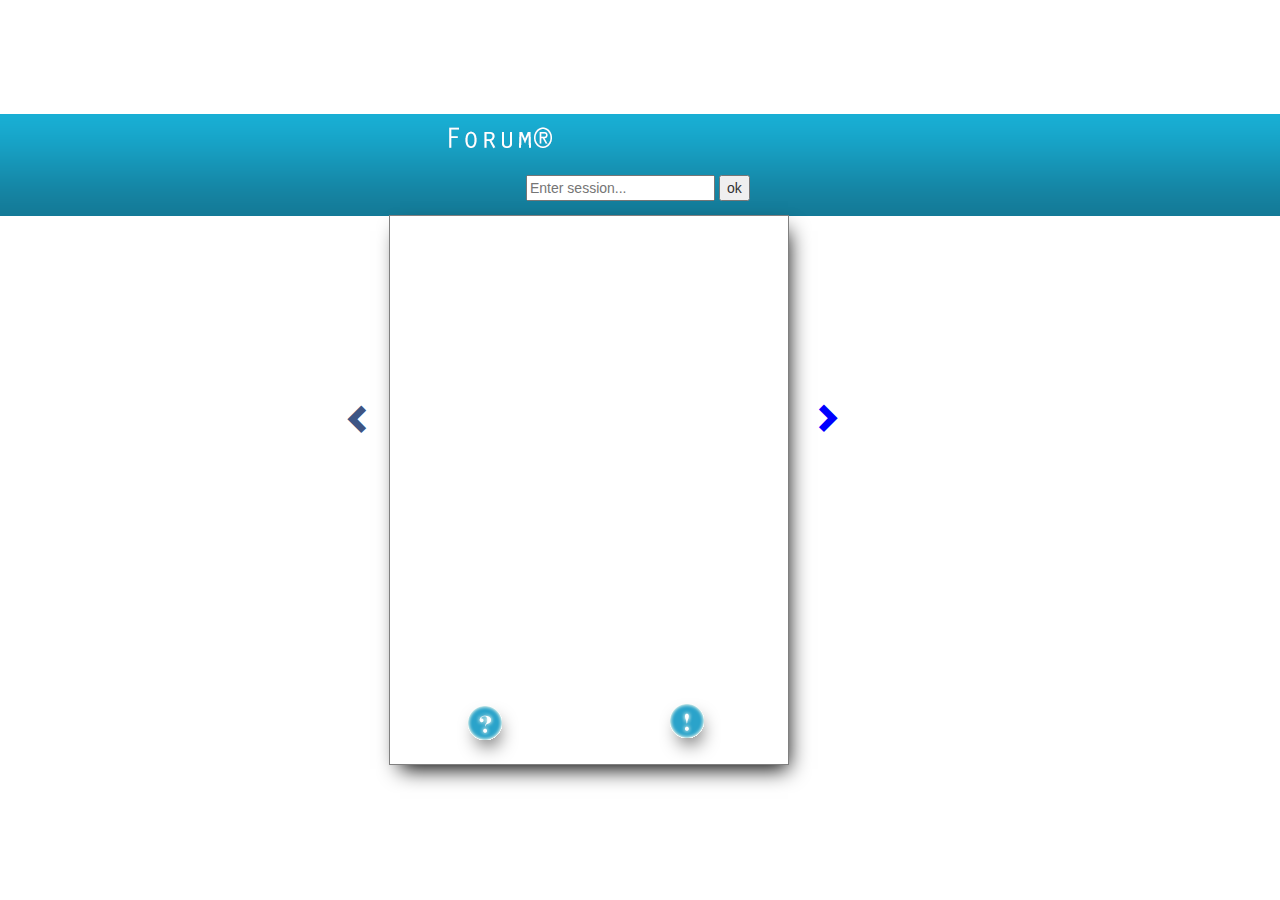
<file: index.html>
<!DOCTYPE html>
<html lang="en">

<head>
    <meta charset="utf-8">
    <meta http-equiv="X-UA-Compatible" content="IE=edge">
    <meta name="viewport" content="width=device-width, initial-scale=1">
    <!-- The above 3 meta tags *must* come first in the head; any other head content must come *after* these tags -->
    <title>Bootstrap 101 Template</title>

    <!-- Bootstrap -->
    <link href="css/bootstrap.min.css" rel="stylesheet">

    <!-- HTML5 shim and Respond.js for IE8 support of HTML5 elements and media queries -->
    <!-- WARNING: Respond.js doesn't work if you view the page via file:// -->
    <!--[if lt IE 9]>
      <script src="https://oss.maxcdn.com/html5shiv/3.7.3/html5shiv.min.js"></script>
      <script src="https://oss.maxcdn.com/respond/1.4.2/respond.min.js"></script>
    <![endif]-->
    <link href="mystyle.css" rel="stylesheet" type="text/css">
    <SCRIPT LANGUAGE="JavaScript">
        var newarray = ['', '', '', '', '', ''];
        var asoarray = [];

        console.log("array created");
        var questioncounter = 0;
        var sessionid = 0;

        function addchattoarray(messagesent) {
            var message = messagesent;
            var temparray = message.explode(' ', 3);
            console.log(temparray[0] + " eerste lid van de array");
            if (temparray[0] == 'showquestionposted') {
                console.log('showquestionposted gelezen');
                questioncounter = asoarray.length - 1;
                console.log(questioncounter);
                showpostedthread();
            }
            if (temparray[0] == 'question') {
                addquestiontoarray(temparray[1],temparray[2]);
                showfirstquestion();

                console.log("question added to array");
            }
            if (temparray[0] == 'reply') {
                var temparray2 = message.explode(' ', 3);
                addreplytoarray(temparray[1], temparray[2]);
                if (temparray[1] == questioncounter) {
                    showreplyinthread(temparray[2]);
                }

            } else return null;





        };

        function addquestiontoarray(sessionid, questiontext) {

            var configarray = [];
            var replyarray = [];
            configarray[0] = questiontext;
            configarray[1] = sessionid;
            configarray[2] = replyarray;

            asoarray.push(configarray);


            console.log(asoarray[0][0] + " deze jetser is toegevoegd aan de array");

        };

        function addreplytoarray(id, text) {
            var ide = id;
            var tekst = text;
            asoarray[ide][2].push(tekst);
            console.log(asoarray[id][2] + 'reply added to array');

        }

        function myFunction(form, currentquestion) {
            idcount = currentquestion;
            messageshown = form.inputbox.value;
            messagesent = "reply " +  idcount + " " + messageshown;
            conn.send(messagesent);



        };

        function myFunction2(form) {
            messageshown = form.inputtext.value;
            messagesent = "question " + sessionid + " " + messageshown;
            conn.send(messagesent);
};

          function changeid(namesession){

            sessionid = namesession.value;
            console.log(sessionid + " is sessionid");
          };

          function cleartextfield(input){
            input.value = "";


        };

        function byObserver() {
            return false;
        };

        function showlastsix() {

        };

        function erasetextbox() {
            var showtextballoon = document.getElementById("t2");
            showtextballoon.style.visibility = "hidden";

        };

        function disablebutton() {
            document.getElementById("b1").disabled = true;
            console.log("disabledbuttonb1");
        };

        String.prototype.explode = function(separator, limit) {
            var arr = this.split(separator);
            if (limit) arr.push(arr.splice(limit - 1).join(separator));
            return arr;
        };
    </script>
</head>

<body>

    <div class="container">
        <div class="containerx0">
            <img src="basicimages/forumappuser_bar.png" alt="ForumApp" ;></img>

            <div class="box">
                <div class="containerx1">
                        <input type="text" id="namesession" placeholder="Enter session..."></input>
                        <button onclick="changeid(namesession); cleartextfield(namesession);">ok</button>
                </div>

                <div class="boxed">
                    <div id="questionbox" class="questionbox">
                    </div>
                    <div id="chatlog" class="sizedright">

                    </div>

                    <div class="incbox">

                        <div id="t1" class="inputballoon1">
                            <form id="inputform" onsubmit="return byObserver();"> <input type="text" name="inputbox" placeholder="Enter reply..." VALUE=""></input>
                                <button onclick="myFunction(inputform,questioncounter);">ok</button>
                            </form>
                        </div>

                        <div id="t2" class="inputballoon1">
                            <form id="inputform2" onsubmit="return byObserver();">
                                <input type="text" name="inputtext" placeholder="Enter question..." VALUE=""></input>
                                <button onclick="myFunction2(inputform2); erasetextbox();">ok</button>

                            </form>
                        </div>




                        <div id="a2" class="textballoon1"></div>


                        <div id="b1" class="roundbutton1">
                            <img src="basicimages/forumappuser_qm.png" onclick="showtextbox2()">
                        </div>
                        <div class="roundbutton2">
                            <img src="basicimages/forumappuser_!.png" onclick="showtextbox()">
                        </div>
                    </div>
                </div>
            </div>
        </div>

        <div class="arrowright">
            <span class="glyphicon glyphicon-chevron-right" onclick="shownextthread();"></span>
        </div>
        <div class="arrowleft">
            <span class="glyphicon glyphicon-chevron-left" onclick="showpreviousthread();"></span>
        </div>
    </div>


    <!-- jQuery (necessary for Bootstrap's JavaScript plugins) -->
    <script src="https://ajax.googleapis.com/ajax/libs/jquery/1.12.4/jquery.min.js"></script>
    <!-- Include all compiled plugins (below), or include individual files as needed -->
    <script src="js/bootstrap.min.js"></script>
    <script>
        var conn = new WebSocket('ws://localhost:8080');

        conn.onopen = function(e) {
            console.log("Connection established!");


        };

        conn.onmessage = function(e) {
            message = e.data;
            console.log(e.data + ' dit is wat er is ontvangen van de server');
            addchattoarray(message);


        };

        function showfirstquestion() {
            if (questioncounter == 0) {
                if (asoarray[questioncounter][0] != undefined) {
                    document.getElementById("questionbox").innerHTML = asoarray[questioncounter][0];
                }
            }
        };


        function showownmessage(form) {
            var TestVar = "asdasd";
            document.getElementById("cm1").innerHTML = TestVar;

        };

        function showsix() {
            document.getElementById("cm1").innerHTML = newarray[0];
            document.getElementById("cm2").innerHTML = newarray[1];
            document.getElementById("cm3").innerHTML = newarray[2];
            document.getElementById("cm4").innerHTML = newarray[3];
            document.getElementById("cm5").innerHTML = newarray[4];
            document.getElementById("cm6").innerHTML = newarray[5];
        };





        function showtextbox() {
            var showtextballoon = document.getElementById("t1");
            showtextballoon.style.visibility = "visible";

        };

        function showtextbox2() {
            var showtextballoon2 = document.getElementById("t2");
            showtextballoon2.style.visibility = "visible";
        };


        function shownextthread() {
            if (questioncounter < asoarray.length - 1) {
                questioncounter++;
                console.log(questioncounter);
            }
            showpostedthread();

            tochatlist(asoarray[questioncounter][2]);
            //van reply[](questioncounter) --> weergave
        };

        function showpreviousthread() {
            if (questioncounter != 0) {
                questioncounter = questioncounter - 1;
                console.log(questioncounter);
            }
            showpostedthread();

            tochatlist(asoarray[questioncounter][2]);

            //van reply[](questioncounter) --> weergave


        };

        function showpostedthread() {
            if (asoarray[questioncounter][0] != undefined) {
                document.getElementById("questionbox").innerHTML = asoarray[questioncounter][0];
                removeoldnodes();
            }

        };

        function showreplyinthread(replytext) {
            var para = document.createElement("p");
            para.className = 'showchat';
            para.id = "n1";
            var node = document.createTextNode(replytext);
            para.appendChild(node);

            var element = document.getElementById("chatlog");
            element.appendChild(para);
            chatlog.scrollTop = chatlog.scrollHeight;
        }

        function tochatlist(array) {
            var dummyarray = array;

            if (dummyarray[q] !== null) {
                var q = 0;
                while (q < array.length) {
                    var para = document.createElement("p");
                    para.className = 'showchat';
                    para.id = "n1";
                    var dummytext = dummyarray[q];
                    var node = document.createTextNode(dummytext);
                    para.appendChild(node);

                    var element = document.getElementById("chatlog");
                    element.appendChild(para);
                    chatlog.scrollTop = chatlog.scrollHeight;
                    q++;
                }
            }
        };

        function removeoldnodes() {
            var checkp = document.getElementById("chatlog");
            var checkc = document.getElementById("n1");


            while (checkc !== null) {
                var parent = document.getElementById("chatlog");
                var child = document.getElementById("n1");

                parent.removeChild(child);
                checkc = document.getElementById("n1");
            }
        }
    </script>



</body>

</html>
</file>
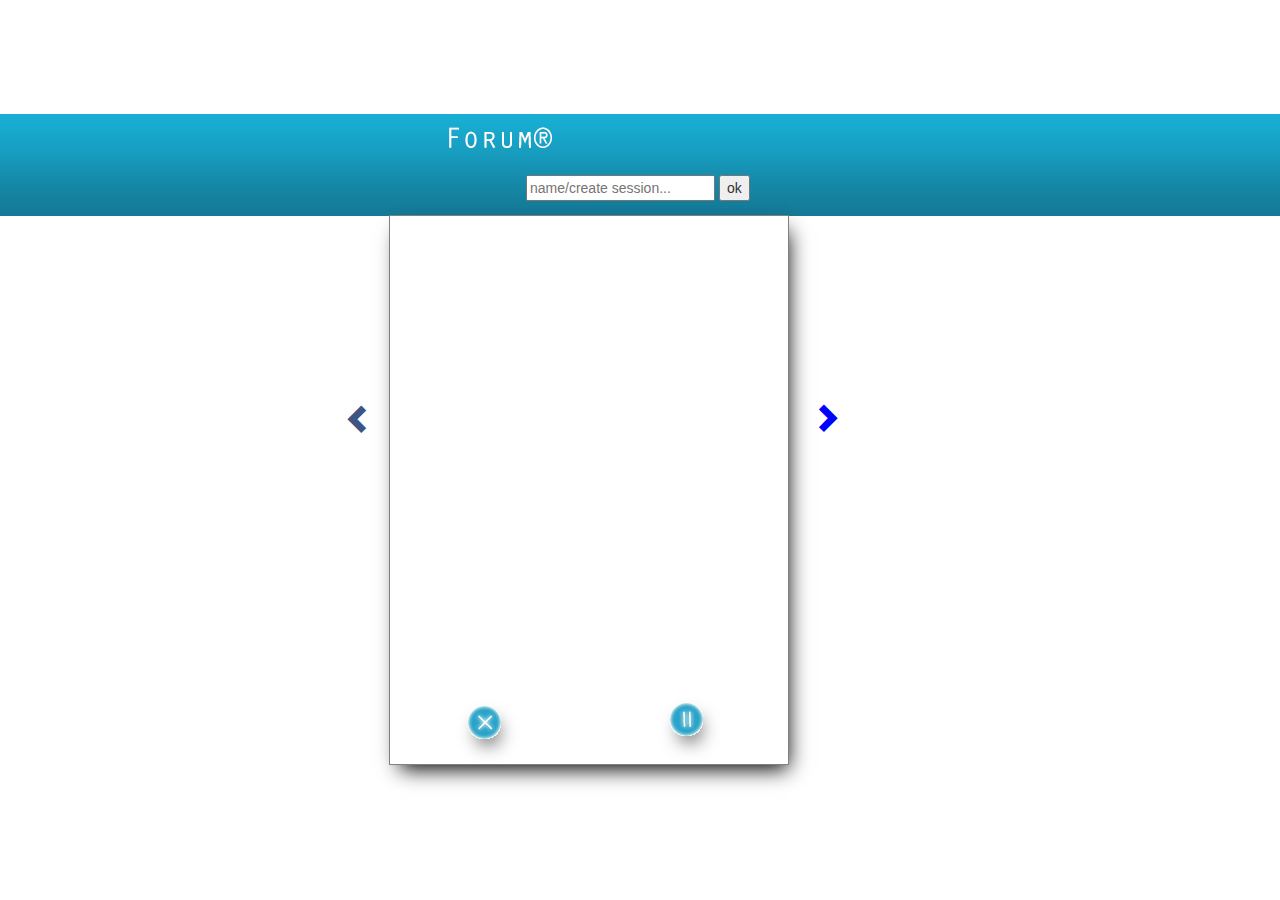
<file: controluser.html>
<!DOCTYPE html>
<html lang="en">

<head>
    <meta charset="utf-8">
    <meta http-equiv="X-UA-Compatible" content="IE=edge">
    <meta name="viewport" content="width=device-width, initial-scale=1">
    <!-- The above 3 meta tags *must* come first in the head; any other head content must come *after* these tags -->
    <title>Bootstrap 101 Template</title>

    <!-- Bootstrap -->
    <link href="css/bootstrap.min.css" rel="stylesheet">

    <!-- HTML5 shim and Respond.js for IE8 support of HTML5 elements and media queries -->
    <!-- WARNING: Respond.js doesn't work if you view the page via file:// -->
    <!--[if lt IE 9]>
      <script src="https://oss.maxcdn.com/html5shiv/3.7.3/html5shiv.min.js"></script>
      <script src="https://oss.maxcdn.com/respond/1.4.2/respond.min.js"></script>
    <![endif]-->
    <link href="mystyle.css" rel="stylesheet" type="text/css">
    <SCRIPT LANGUAGE="JavaScript">
        var newarray = ['', '', '', '', '', ''];
        var asoarray = [];

        console.log("array created");
        var questioncounter = 0;
        console.log("questioncounter reset to 0");


        function addchattoarray(messagesent) {
            var message = messagesent;
            var temparray = message.explode(' ', 3);
            console.log(temparray[0] + " eerste lid van de array");
            if (temparray[0] == 'showquestionposted') {
                console.log('showquestionposted gelezen');
                questioncounter = asoarray.length - 1;
                console.log(questioncounter);
                showpostedthread();
            }
            if (temparray[0] == 'question') {
                addquestiontoarray(temparray[1]);
                showfirstquestion();

                console.log("question added to array");
            }
            if (temparray[0] == 'reply') {
                var temparray2 = message.explode(' ', 3);
                addreplytoarray(temparray[1], temparray[2]);
                if (temparray[1] == questioncounter) {
                    showreplyinthread(temparray[2]);
                }

            } else return null;





        };

        function addquestiontoarray(questiontext) {

            var configarray = [];
            var replyarray = [];
            configarray[0] = questiontext;
            configarray[1] = replyarray;
            asoarray.push(configarray);


            console.log(asoarray[0][0] + " deze jetser");

        };

        function addreplytoarray(id, text) {
            var ide = id;
            var tekst = text;
            asoarray[ide][1].push(tekst);
            console.log(asoarray[id][1] + 'reply added to array');

        }

        function myFunction(form, currentquestion) {
            idcount = currentquestion;
            messageshown = form.inputbox.value;
            messagesent = "reply " + idcount + " " + messageshown;
            conn.send(messagesent);



        };

        function myFunction2(form) {
            messageshown = form.inputtext.value;
            messagesent = "question " + messageshown;
            conn.send(messagesent);



        };

        function byObserver() {
            return false;
        };

        function showlastsix() {

        };

        function erasetextbox() {
            var showtextballoon = document.getElementById("t2");
            showtextballoon.style.visibility = "hidden";

        };

        function disablebutton() {
            document.getElementById("b1").disabled = true;
            console.log("disabledbuttonb1");
        };

        String.prototype.explode = function(separator, limit) {
            var arr = this.split(separator);
            if (limit) arr.push(arr.splice(limit - 1).join(separator));
            return arr;
        };
    </script>
</head>

<body>

    <div class="container">
        <div class="containerx0">
            <img src="basicimages/forumappuser_bar.png" alt="ForumApp" ;></img>

            <div class="box">
                <div class="containerx1">
                    <form>
                        <input type="text" id="namesession" placeholder="name/create session..."></input>
                        <button>ok</button>
                    </form>
                </div>

                <div class="boxed">
                    <div id="questionbox" class="questionbox">
                    </div>
                    <div id="chatlog" class="sizedright">

                    </div>

                    <div class="incbox">

                        <div id="t1" class="inputballoon1">
                            <form id="inputform" onsubmit="return byObserver();"> <input type="text" name="inputbox" placeholder="Enter reply..." VALUE=""></input>
                                <button onclick="myFunction(inputform,questioncounter);">ok</button>
                            </form>
                        </div>

                        <div id="t2" class="inputballoon1">
                            <form id="inputform2" onsubmit="return byObserver();">
                                <input type="text" name="inputtext" placeholder="Enter question..." VALUE=""></input>
                                <button onclick="myFunction2(inputform2); erasetextbox();">ok</button>

                            </form>
                        </div>




                        <div id="a2" class="textballoon1"></div>


                        <div id="b1" class="roundbutton1">
                            <img src="basicimages/forumappuser_+.png" onclick="showtextbox2()">
                        </div>
                        <div class="roundbutton2">
                            <img src="basicimages/forumappuser_=.png" onclick="showtextbox()">
                        </div>
                    </div>
                </div>
            </div>
        </div>

        <div class="arrowright">
            <span class="glyphicon glyphicon-chevron-right" onclick="shownextthread();"></span>
        </div>
        <div class="arrowleft">
            <span class="glyphicon glyphicon-chevron-left" onclick="showpreviousthread();"></span>
        </div>
    </div>


    <!-- jQuery (necessary for Bootstrap's JavaScript plugins) -->
    <script src="https://ajax.googleapis.com/ajax/libs/jquery/1.12.4/jquery.min.js"></script>
    <!-- Include all compiled plugins (below), or include individual files as needed -->
    <script src="js/bootstrap.min.js"></script>
    <script>
        var conn = new WebSocket('ws://localhost:8080');

        conn.onopen = function(e) {
            console.log("Connection established!");


        };

        conn.onmessage = function(e) {
            message = e.data;
            console.log(e.data + ' dit is wat er is ontvangen van de server');
            addchattoarray(message);


        };

        function showfirstquestion() {
            if (questioncounter == 0) {
                if (asoarray[questioncounter][0] != undefined) {
                    document.getElementById("questionbox").innerHTML = asoarray[questioncounter][0];
                }
            }
        };


        function showownmessage(form) {
            var TestVar = "asdasd";
            document.getElementById("cm1").innerHTML = TestVar;

        };

        function showsix() {
            document.getElementById("cm1").innerHTML = newarray[0];
            document.getElementById("cm2").innerHTML = newarray[1];
            document.getElementById("cm3").innerHTML = newarray[2];
            document.getElementById("cm4").innerHTML = newarray[3];
            document.getElementById("cm5").innerHTML = newarray[4];
            document.getElementById("cm6").innerHTML = newarray[5];
        };





        function showtextbox() {
            var showtextballoon = document.getElementById("t1");
            showtextballoon.style.visibility = "visible";

        };

        function showtextbox2() {
            var showtextballoon2 = document.getElementById("t2");
            showtextballoon2.style.visibility = "visible";
        };


        function shownextthread() {
            if (questioncounter < asoarray.length - 1) {
                questioncounter++;
                console.log(questioncounter);
            }
            showpostedthread();

            tochatlist(asoarray[questioncounter][1]);
            //van reply[](questioncounter) --> weergave
        };

        function showpreviousthread() {
            if (questioncounter != 0) {
                questioncounter = questioncounter - 1;
                console.log(questioncounter);
            }
            showpostedthread();

            tochatlist(asoarray[questioncounter][1]);

            //van reply[](questioncounter) --> weergave


        };

        function showpostedthread() {
            if (asoarray[questioncounter][0] != undefined) {
                document.getElementById("questionbox").innerHTML = asoarray[questioncounter][0];
                removeoldnodes();
            }

        };

        function showreplyinthread(replytext) {
            var para = document.createElement("p");
            para.className = 'showchat';
            para.id = "n1";
            var node = document.createTextNode(replytext);
            para.appendChild(node);

            var element = document.getElementById("chatlog");
            element.appendChild(para);
            chatlog.scrollTop = chatlog.scrollHeight;
        }

        function tochatlist(array) {
            var dummyarray = array;

            if (dummyarray[q] !== null) {
                var q = 0;
                while (q < array.length) {
                    var para = document.createElement("p");
                    para.className = 'showchat';
                    para.id = "n1";
                    var dummytext = dummyarray[q];
                    var node = document.createTextNode(dummytext);
                    para.appendChild(node);

                    var element = document.getElementById("chatlog");
                    element.appendChild(para);
                    chatlog.scrollTop = chatlog.scrollHeight;
                    q++;
                }
            }
        };

        function removeoldnodes() {
            var checkp = document.getElementById("chatlog");
            var checkc = document.getElementById("n1");


            while (checkc !== null) {
                var parent = document.getElementById("chatlog");
                var child = document.getElementById("n1");

                parent.removeChild(child);
                checkc = document.getElementById("n1");
            }
        }
    </script>



</body>

</html>
</file>
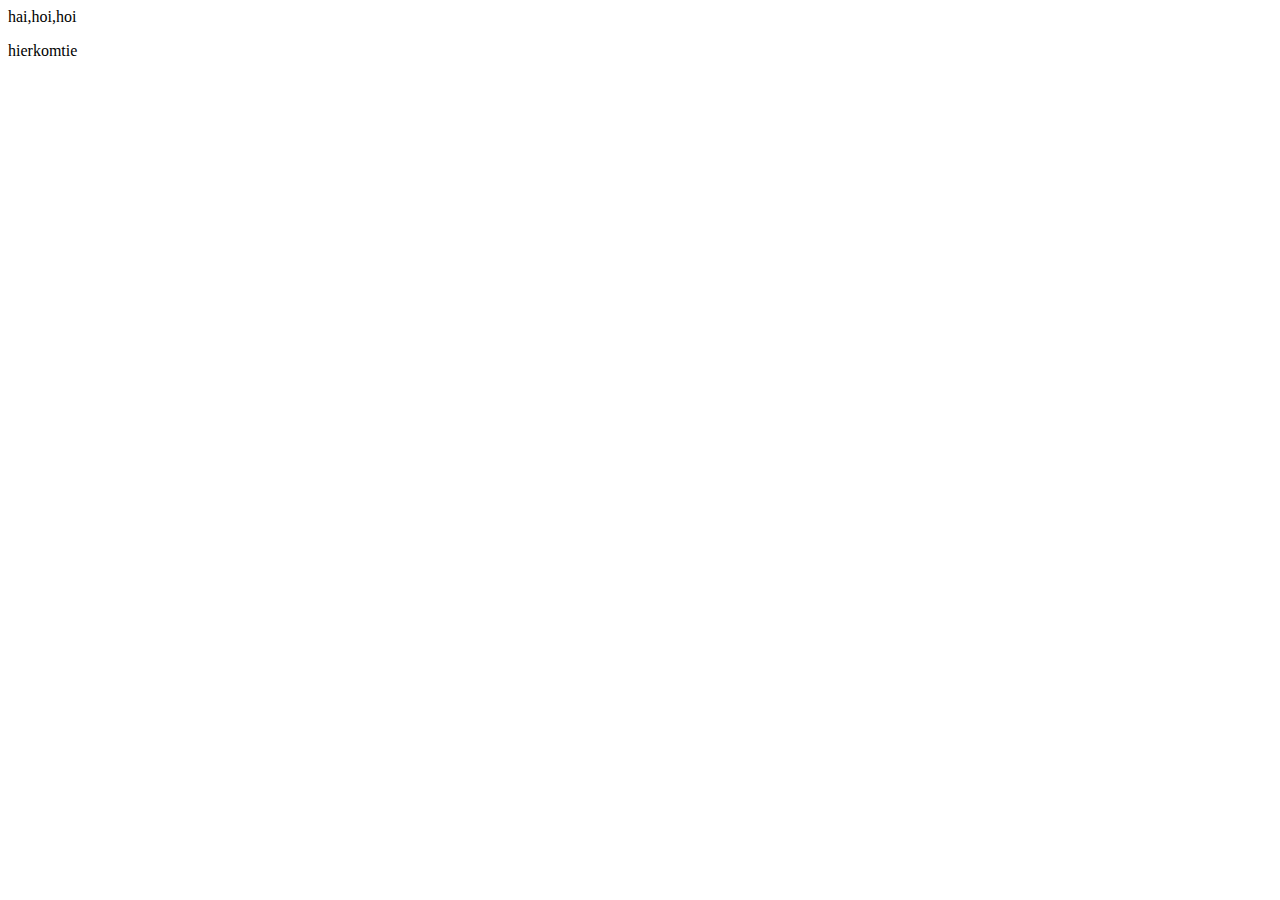
<file: test.html>
<HTML>
<HEAD>
<TITLE>Test Input </TITLE>
<div id="a2"></div>
<div id="a3"></div>
<div id="a4"></div>
<div id="a5"></div>
<SCRIPT LANGUAGE="JavaScript">
var newarray = ['hai', 'hoi'];

  function addchattoarray(chat) {
    newarray.push(chat);
    console.log("gepusht");
  }
  function showarray(array){
    document.getElementById("a3").innerHTML = array.toString() ;
  }

function showword(word) {
  document.getElementById("a4").innerHTML = word ;

}

function showwordinarray(index){
  document.getElementById("a5").innerHTML = ChatStringArray[index];
}

</SCRIPT>
</HEAD>
<BODY>
  <p>hierkomtie</p>
  <script>

addchattoarray('hoi');
showarray(newarray);
  </script>
  <div id="id1"></div>
</BODY>
</HTML>
</file>
<file: mystyle.css>
.containerx1 {
    position: relative;
    margin-top: -3%;
    margin-left: 50%;
}

.containerx0 {
    position fixed;
    margin-top: 10%;
    margin-left: -20%;
}

.boxed {
    border-style: solid;
    border-width: thin;
    border-color: grey;
    width: 400px;
    height: 550px;
    box-shadow: 5px 10px 20px -6px black;
    position: relative;
    margin-top: 1%;
    margin-left: 40%;
}

.roundbutton1 {
    border-radius: 50%;
    box-shadow: 5px 10px 20px -6px black;
    width: 30px;
    position: static;
    margin-top: -25%;
    margin-left: 35%
}

.roundbutton2 {
    border-radius: 50%;
    box-shadow: 5px 10px 20px -6px black;
    width: 30px;
    position: static;
    margin-top: -16%;
    margin-left: 125%
}

.box {
    border-radius: 20%;
}

.textballoon1 {
    position: relative;
    margin-left: 0%;
    margin-top: 7%;
}

.inputballoon1 {
    visibility: hidden;
    position: static;
    margin-left: 30%;
    margin-top: -3%;
    width: auto;
}

.inputballoon2 {
    visibility: hidden;
    position: static;
    margin-left: 30%;
    margin-top: -3%;
    width: auto;
    
}

.showchat {
    position: relative;
    margin-top: 10%;
    margin-left: 10%;
    margin-right: 10%;
    border-bottom-style: none;
    border-bottom: visible;
    border-bottom-color: #C0C0C0;
    border-bottom-width: thin;
    word-break: break-all;
}

.incbox {
    position: absolute;
}

.sizedright {
    width: px;
    height: 350px;
    overflow-y: scroll;
}

.arrowright {
  margin-left: 65%;
  margin-top: -32%;
  color: blue;
  font-size: 30px;

}

.arrowleft {
  margin-left: 24%;
  margin-top: -3.7%;
  color: #3E5584;
  font-size: 30px;
}

.questionbox {
  position: relative;
  height: 50px;
  width: px;
  margin-left: 10%;
  margin-top: 10%;


}
</file>
